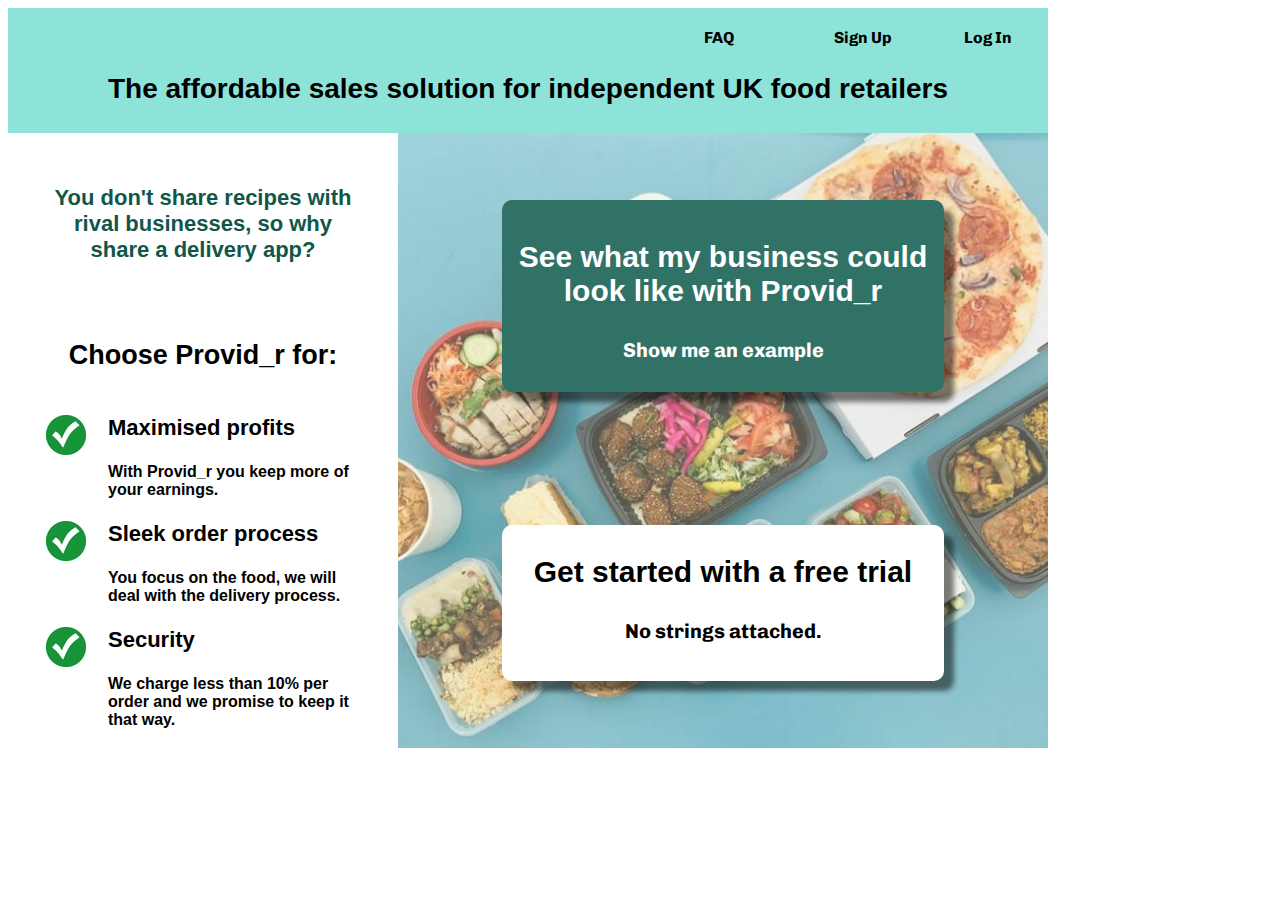
<file: index.html>
<html><!DOCTYPE html>
<html lang="en">
<head>
    <meta charset="UTF-8">
    <meta http-equiv="X-UA-Compatible" content="IE=edge">
    <meta name="viewport" content="width=device-width, initial-scale=1.0">
    <title>Providr</title>
    <link rel='stylesheet' href='style.css'>
    <link href='https://fonts.googleapis.com/css?family=Chivo' rel='stylesheet'>
    <link href='https://fonts.googleapis.com/css?family=Titan+One' rel='stylesheet'>
</head>
<body>
    

    <div class="grid">
        <div class="box a"><p>The affordable sales solution for independent UK food retailers</p></div>
        <div class="box aa"></div>
        <div class="box ab">



            <table>
                <tr colspan="2">
                    <td class="prov" colspan="2">You don't share recipes with rival businesses, so why share a delivery app?
                        <p class="prov" id="providr">Choose Provid_r for:</p>
                    </td>
                </tr>
                <tr>
                    <td></td>
                    <td></td>
                </tr>
                <tr>
                    <td class="tick"><img src="./img/tick.jpg"></td>
                    <td><p>Maximised profits</p>
                        <p class="small">With Provid_r you keep more of your earnings.</p></td>
                </tr>
                <tr>
                    <td class="tick"><img src="./img/tick.jpg"></td>
                    <td><p>Sleek order process</p>
                        <p class="small">You focus on the food, we will deal with the delivery process.</p></td>
                </tr>
                <tr>
                    <td class="tick"><img src="./img/tick.jpg"></td>
                    <td><p>Security</p>
                        <p class="small">We charge less than 10% per order and we promise to keep it that way.</p></td>
                </tr>
            </table>


        </div>
        <div class="box ac"></div>
        <div class="box ad"><a href="#">FAQ</a></div>
        <div class="box ae"><a href="#">Sign Up</a></div>
        <div class="box af"><a href="#">Log In</a></div>
        <div class="box b"></div>
        <div class="box c"></div>
        <div class="box d"><p class="main"><a href="#">See what my business could look like with Provid_r</p>
        <p class="sub">Show me an example</p></a></div>
        <div class="box e"><p class="main"><a href="#">Get started with a free trial</a></p>
        <p class="sub">No strings attached.</p>
    <br></div>


</body>
</html>
</file>
<file: style.css>
.grid {
    display: grid;
    width: 1040px;
    height: 740px;
    grid-template-rows: 5% repeat(7, 1fr);
    grid-template-columns: 35% repeat(26, 2fr);

}


.box {
    background-color: beige;

}

.a{
    grid-column-start: 1;
    grid-column-end: 29;
    grid-row-start: 2;
    grid-row-end: 3;
    background-color: #8de3d8;
    display: flex;
    align-items: center;
    justify-content: center;
    font-family: Arial, Helvetica, sans-serif;
    font-weight: bold;
    font-size: 28px;
}


.aa{
    grid-column-start: 1;
    grid-column-end: 14;
    grid-row-start: 1;
    grid-row-end: 2;
    background-color: #8de3d8;
}


.ab{
    grid-column-start: 1;
    grid-column-end: 2;
    grid-row-start: 3;
    grid-row-end: 11;
    background-color: white;
}

table{
    font-family: Arial, Helvetica, sans-serif;
    font-weight: bold;
    font-size: 22px;
    padding-left: 26px;
}

td{
    padding: 10px;
}

.tick{
    vertical-align: top;
}

.prov{
  
    padding-top: 50px;
    color: #115749;
    width: 100%;
    text-align: center;
}

#providr{
    font-size: 27px;
    color: black;
    font-weight: bold;
    font-family: Arial, Helvetica, sans-serif
}

.small{
    color: black;
    font-size: 16px;
}

.ac{
    grid-column-start: 9;
    grid-column-end: 14;
    grid-row-start: 1;
    grid-row-end: 2;
    background-color: #8de3d8;
}



.ad{
    grid-column-start: 14;
    grid-column-end: 19;
    grid-row-start: 1;
    grid-row-end: 2;
    background-color: #8de3d8;
    padding: 20px;
    font-family: Chivo;
    font-weight: bold;
    font-size: 16px;
}

.ad:hover{
    color: white;
}



.ae{
    grid-column-start: 19;
    grid-column-end: 24;
    grid-row-start: 1;
    grid-row-end: 2;
    background-color: #8de3d8;
    padding: 20px;
    font-family: Chivo;
    font-weight: bold;
    font-size: 16px;
}

.ae:hover{
    color: white;
}

.af{
    grid-column-start: 24;
    grid-column-end: 29;
    grid-row-start: 1;
    grid-row-end: 2;
    background-color: #8de3d8;
    padding: 20px;
    font-family: Chivo;
    font-weight: bold;
    font-size: 16px;
}

.af:hover{
    color: white;
}

.b{

    background-color: white;
}

.c{ 
    grid-COLUMN-start: 3;
    grid-COLUMN-end: 29;
    grid-row-start: 3;
    grid-row-end: 11;
    background-image: url("./img/food-transparent.png");
    background-size: cover;
    background-position: center;
}

.d{ 
    grid-COLUMN-start: 7;
    grid-COLUMN-end: 24;
    grid-row-start: 4;
    grid-row-end: 4;
    background-color: #307366;
    padding: 10px;
    text-align: center;
    color: white;
    border-radius: 10px;
    box-shadow: 10px 10px 5px rgba(0, 0, 0, 0.5);

}

.d:hover{
    color: #5db0cc;
}

.e{ 
    grid-COLUMN-start: 7;
    grid-COLUMN-end: 24;
    grid-row-start: 7;
    grid-row-end: 7;
    background-color: white;
    text-align: center;
    border-radius: 10px;
    box-shadow: 10px 10px 5px rgba(0, 0, 0, 0.5);
}

.e:hover{
    color: #5db0cc;
}

.main{
    font-family: Arial, Helvetica, sans-serif;
    font-weight: bold;
    font-size: 30px;
}

.sub{
    font-family: Chivo;
    font-weight: bold;
    font-size: 20px;
}

a{
   all:unset;
}
</file>
